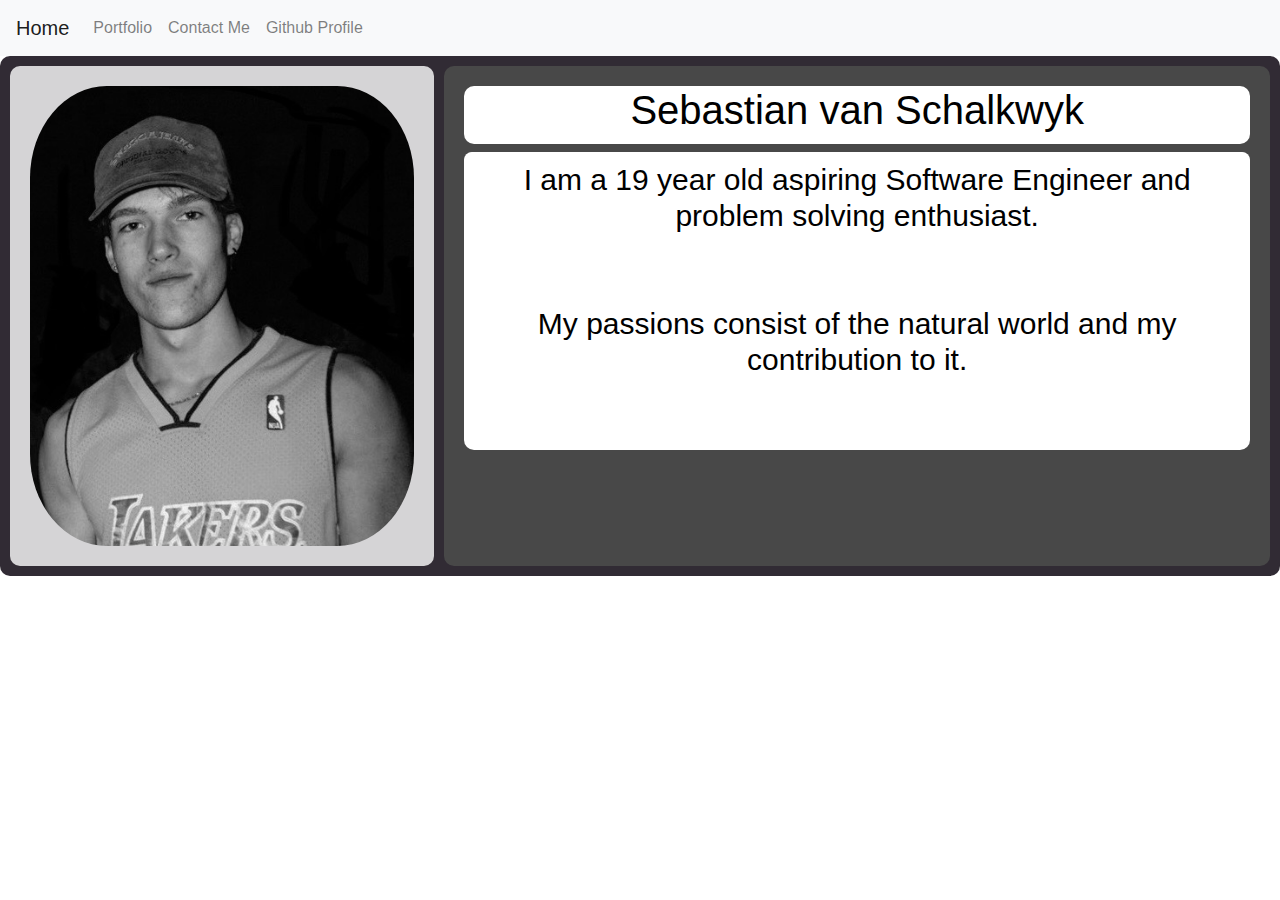
<file: index.html>
<!DOCTYPE html>
<link rel="stylesheet" href="index.css">
<link rel="stylesheet" href="https://cdn.jsdelivr.net/npm/bootstrap@4.4.1/dist/css/bootstrap.min.css" integrity="sha384-Vkoo8x4CGsO3+Hhxv8T/Q5PaXtkKtu6ug5TOeNV6gBiFeWPGFN9MuhOf23Q9Ifjh" crossorigin="anonymous">
<head>
    <meta charset="UTF-8">
    <meta name="viewport" content="width=device-width, initial-scale=1.0">
    <title>About Me</title>
</head>
<html>
<header>
    <nav class="navbar navbar-expand-lg navbar-light bg-light">
        <a class="navbar-brand" href="index.html">Home</a>
        <button class="navbar-toggler" type="button" data-toggle="collapse" data-target="#navbarNavAltMarkup" aria-controls="navbarNavAltMarkup" aria-expanded="false" aria-label="Toggle navigation">
          <span class="navbar-toggler-icon"></span>
        </button>
        <div class="collapse navbar-collapse" id="navbarNavAltMarkup">
          <div class="navbar-nav">
            <a class="nav-item nav-link" href="cv.html">Portfolio</a>
            <a class="nav-item nav-link" href="contactme.html">Contact Me</a>
            <a class="nav-item nav-link" href="https://github.com/Calcifer04/">Github Profile</a>
          </div>
        </div>
      </nav>
</header>
<body>

<div class="grid-container">
    <div class="grid-item item1"><img src="pfp1.jpg"></div>
    <div class="grid-item item2">
        <h1>Sebastian van Schalkwyk<h1>
            <p>I am a 19 year old aspiring Software Engineer and problem
            solving enthusiast.<p>
            <p>My passions consist of the natural 
            world and my contribution to it.<p>
    </div>
    </div>
</file>
<file: index.css>
h1 {color: black;
    font-size: 70px;
    font: Georgia;
    border-radius: 10px;
    background: white;
    padding-bottom: 10px;}

.grid-container {
    display: grid;
    gap: 10px;
    background-color: #312b34;
    padding: 10px;
    border-radius: 10px;
  }

.grid-item {
    background-color: rgba(255, 255, 255, 0.8);
    text-align: center;
    padding: 20px;
    border-radius: 10px;
}

.item1 {
    grid-row: 1;
    grid-column: 1;
}

.item2 {
    grid-column: 2;
    grid-row: 1;
    background-color: #484848;
}

img {width: auto;
     height: 460px;
     border-radius: 20%;
     border-color: rgb(84, 83, 83);
     border-width: 10px;
     filter: grayscale(100%);}


p {font-size: 30px;
   font-family: 'Segoe UI', Tahoma, Geneva, Verdana, sans-serif;
   font-weight: 1;
   color: black;
   background-color: #ffffff;
   padding: 10px;
   border-radius: 8px;
   margin-top: 40px;
   text-align: center;
}
</file>
